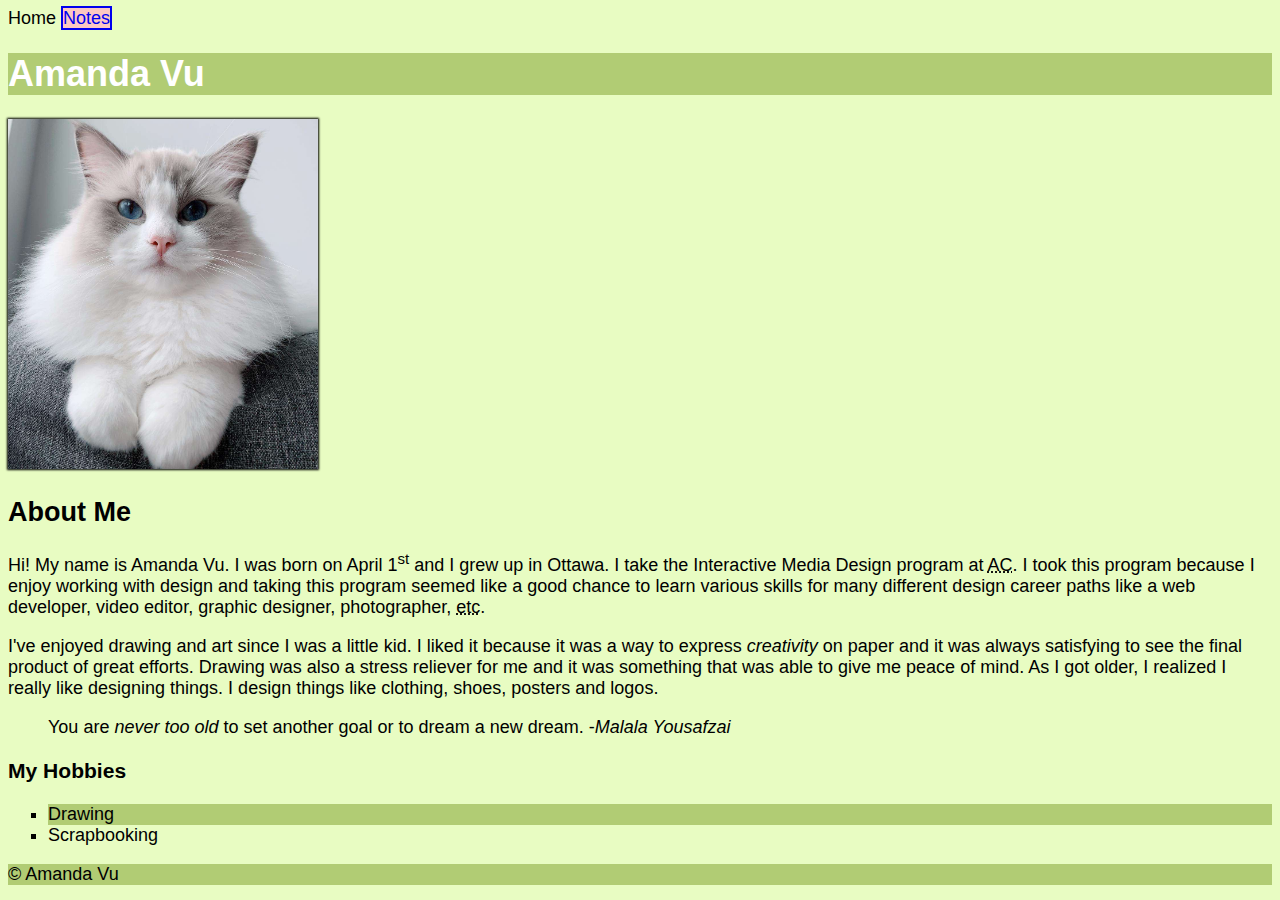
<file: index.html>
<!DOCTYPE html>
<html lang="en">
<head>
    <meta charset="UTF-8">
    <meta http-equiv="X-UA-Compatible" content="IE=edge">
    <meta name="viewport" content="width=device-width, initial-scale=1.0">
    <title>HTML Assignment</title>
    <link href="css/main.css" rel="stylesheet">
</head>
<body>

    Home
    <a href="notes.html">Notes</a>
  

    <header>
        <h1 class="site-title">Amanda Vu</h1>
    </header>

    <img id="my-image" src="images/photo.jpg" alt="cat" width="310" height="350">

        <article>
            <h2>About Me</h2>
            <p>Hi! My name is Amanda Vu. I was born on April 1<sup>st</sup> and I grew up in Ottawa. I take the Interactive Media Design program at <abbr title="Algonquin College">AC</abbr>.
                I took this program because I enjoy working with design and taking this program seemed like a good chance to learn various skills 
                for many different design career paths like a web developer, video editor, graphic designer, photographer, <abbr title="Et cetera">etc</abbr>.
            </p>
            <p>
                I've enjoyed drawing and art since I was a little kid. I liked it because it was a way to express <em>creativity</em> on paper and it was always satisfying to see the final product of great efforts.
                Drawing was also a stress reliever for me and it was something that was able to give me peace of mind. As I got older, I realized I really like designing things. I design things like clothing, shoes, posters and logos. 
            </p>
            <blockquote>You are <em>never too old</em> to set another goal or to dream a new dream. -<cite>Malala Yousafzai</cite></blockquote>
        </article>

        <h3>My Hobbies</h3>
        <ul style="list-style-type:square;" class="green">
            <li>Drawing</li>
            <li>Scrapbooking</li>
        </ul>

   <footer>
    &copy; Amanda Vu
   </footer>
</body>
</html>
</file>
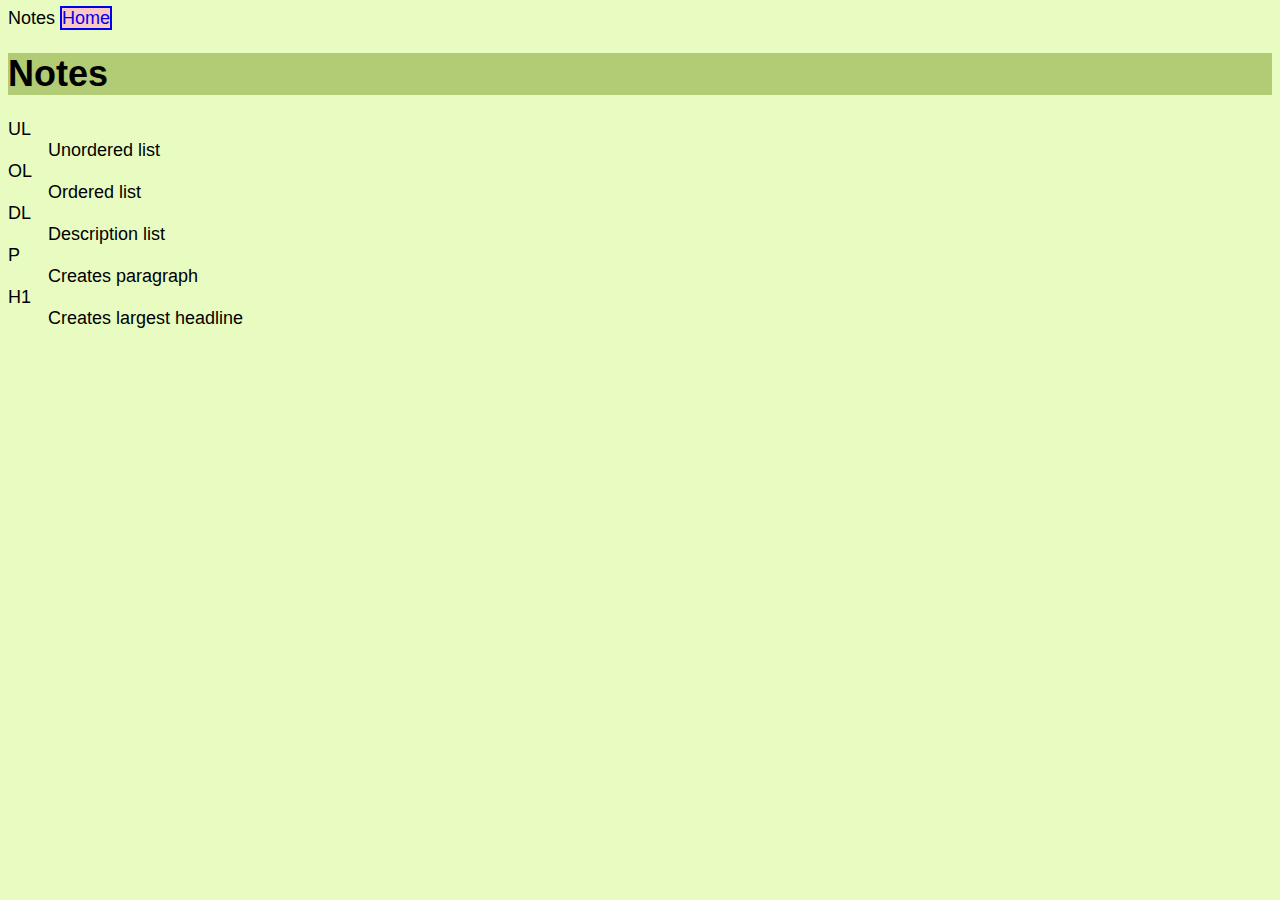
<file: notes.html>
<!DOCTYPE html>
<html lang="en">
<head>
    <meta charset="UTF-8">
    <meta http-equiv="X-UA-Compatible" content="IE=edge">
    <meta name="viewport" content="width=device-width, initial-scale=1.0">
    <title>Notes</title>
    <link href="css/main.css" rel="stylesheet">
</head>
<body>
    
 
Notes
<a href="index.html">Home</a>
 

    <header>
        <h1>Notes</h1>
    </header>

    <dl>
        <dt>UL</dt>
        <dd>Unordered list</dd>
      
        <dt>OL</dt>
        <dd>Ordered list</dd>
      
        <dt>DL</dt>
        <dd>Description list</dd>

        <dt>P</dt>
        <dd>Creates paragraph</dd>

        <dt>H1</dt>
        <dd>Creates largest headline</dd>
      </dl>

</body>
</html>
</file>
<file: css/main.css>
/* My CSS */

body {
    background-color: #E8FCC2;
    font-family: Arial, Helvetica, sans-serif;
    font-size: 18px;
}

header, footer {
    background-color: #B1CC74;
}

.site-title {
    color: white;
}

#my-image {
    box-shadow: 0 0 2px 1px black;
}

.green li:nth-child(1) {
    background: #B1CC74;
  }

  a:link { 
    text-decoration: none; 
    border: 2px solid;
    background-color: #FCC8C2;
  }
  
  a:hover {
    background-color: white;
  }
</file>
